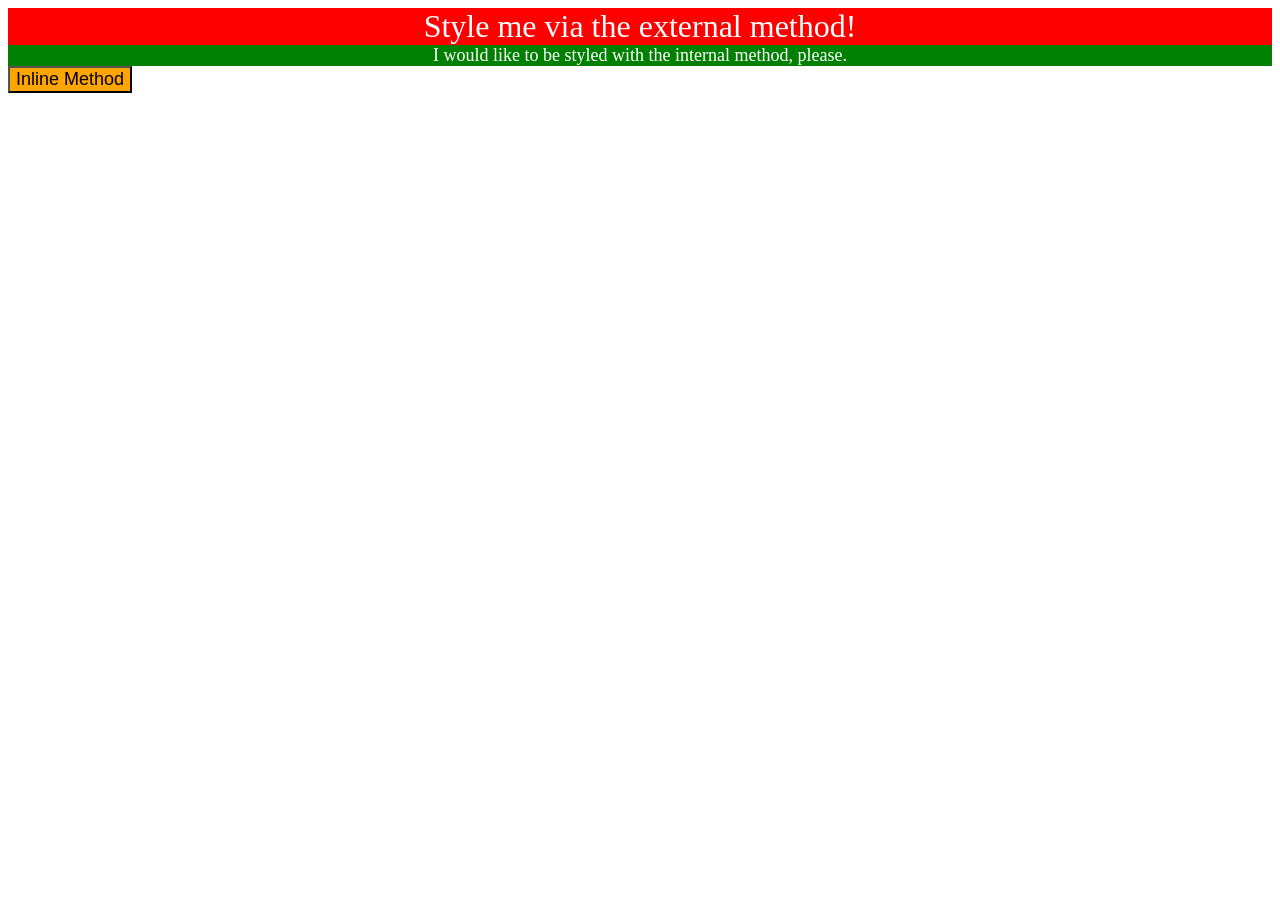
<file: foundations/intro-to-css/01-css-methods/index.html>
<!DOCTYPE html>
<html lang="en">
  <head>
    <meta charset="UTF-8">
    <meta http-equiv="X-UA-Compatible" content="IE=edge">
    <meta name="viewport" content="width=device-width, initial-scale=1.0">
    <title>Methods for Adding CSS</title>
    <!-- This is the link of the External CSS -->
    <link rel="stylesheet" href="styles.css">
  </head>
    <style>
      .paragraph {
        color: white;
        background-color: green;
        font-size: 18px;
      }
    </style>
  <body>
    <div>Style me via the external method!</div>
    <!-- This is an example of Internal CSS -->
    <div p class="paragraph">I would like to be styled with the internal method, please.</div>
    <!-- This is an example of Inline CSS -->
    <button style="background-color: orange; font-size: 18px;">Inline Method</button>
    
  </body>
</html>
</file>
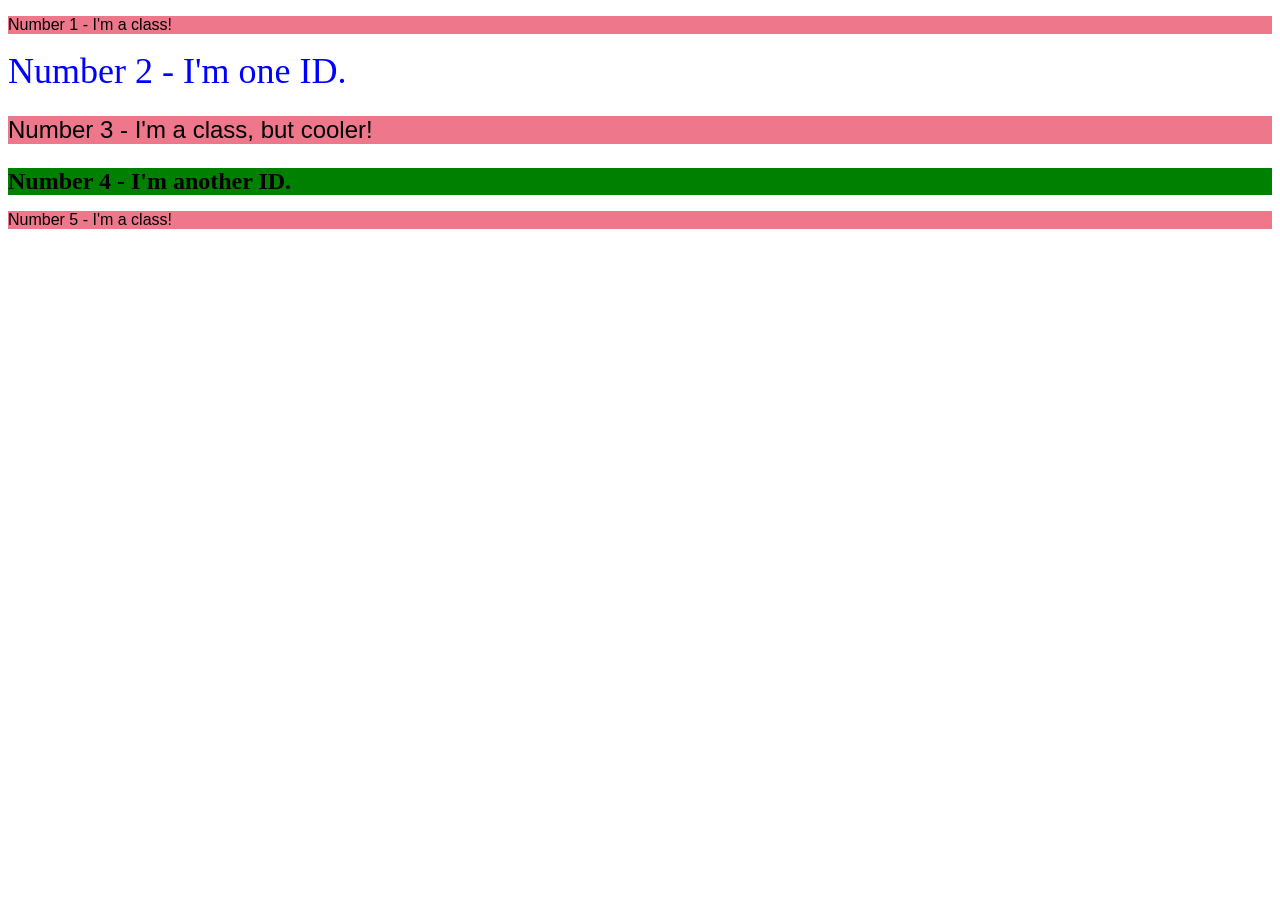
<file: foundations/intro-to-css/02-class-id-selectors/index.html>
<!DOCTYPE html>
<html lang="en">
  <head>
    <meta charset="UTF-8">
    <meta http-equiv="X-UA-Compatible" content="IE=edge">
    <meta name="viewport" content="width=device-width, initial-scale=1.0">
    <title>Class and ID Selectors</title>
    <link rel="stylesheet" href="style.css">
  </head>
  <body>

  <div>
    <p class="odd">Number 1 - I'm a class!</p>
    <div id="num2">Number 2 - I'm one ID.</div>
    <p class="odd num3">Number 3 - I'm a class, but cooler!</p>
    <div id="num4">Number 4 - I'm another ID.</div>
    <p class="odd">Number 5 - I'm a class!</p>
  </div>

    
  </body>
</html>
</file>
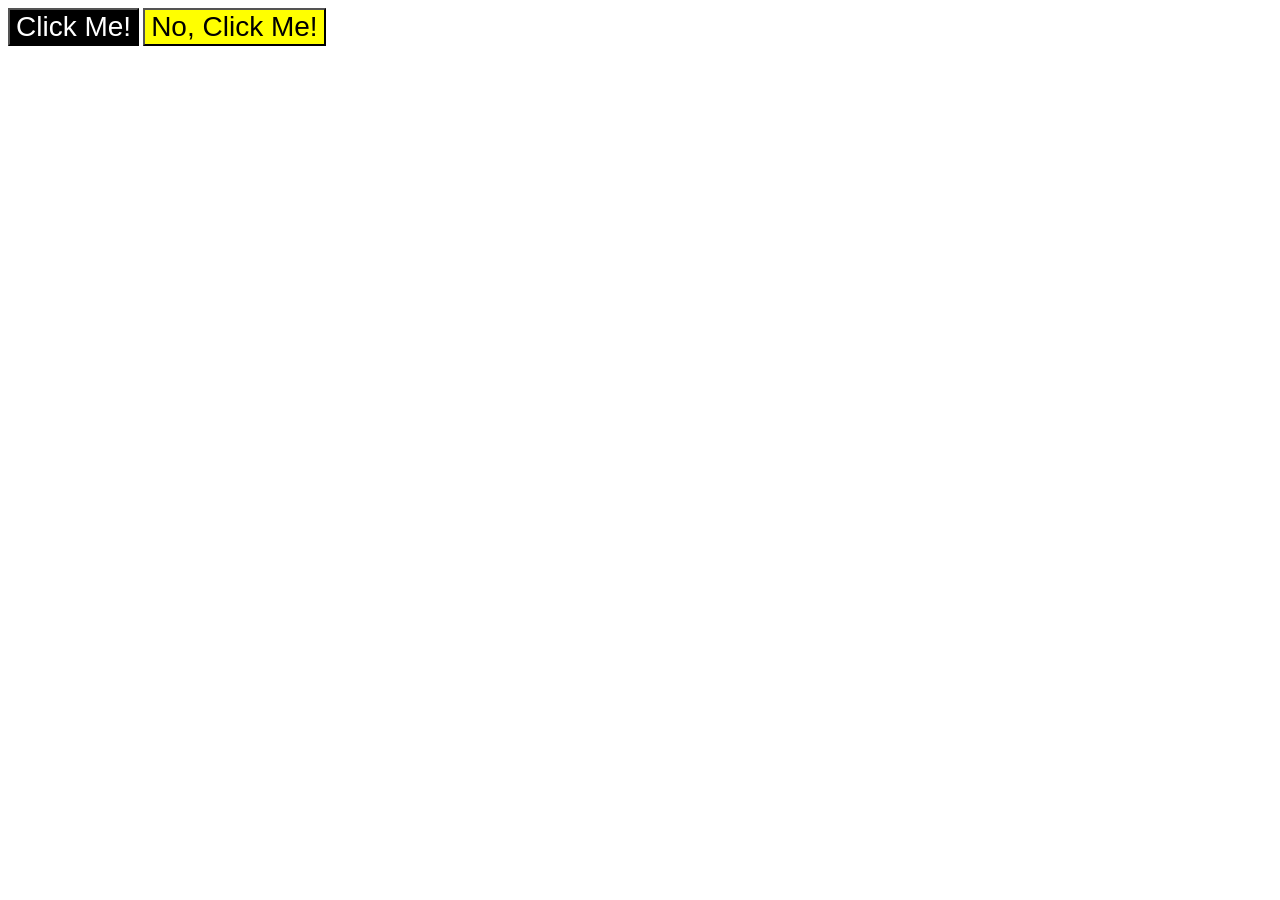
<file: foundations/intro-to-css/03-grouping-selectors/index.html>
<!DOCTYPE html>
<html lang="en">
  <head>
    <meta charset="UTF-8">
    <meta http-equiv="X-UA-Compatible" content="IE=edge">
    <meta name="viewport" content="width=device-width, initial-scale=1.0">
    <title>Grouping Selectors</title>
    <link rel="stylesheet" href="style.css">
  </head>
  <body>
    
    <div>
      <button class="but num1">Click Me!</button>
      <button class="but num2">No, Click Me!</button>
    </div>
    
  </body>
</html>
</file>
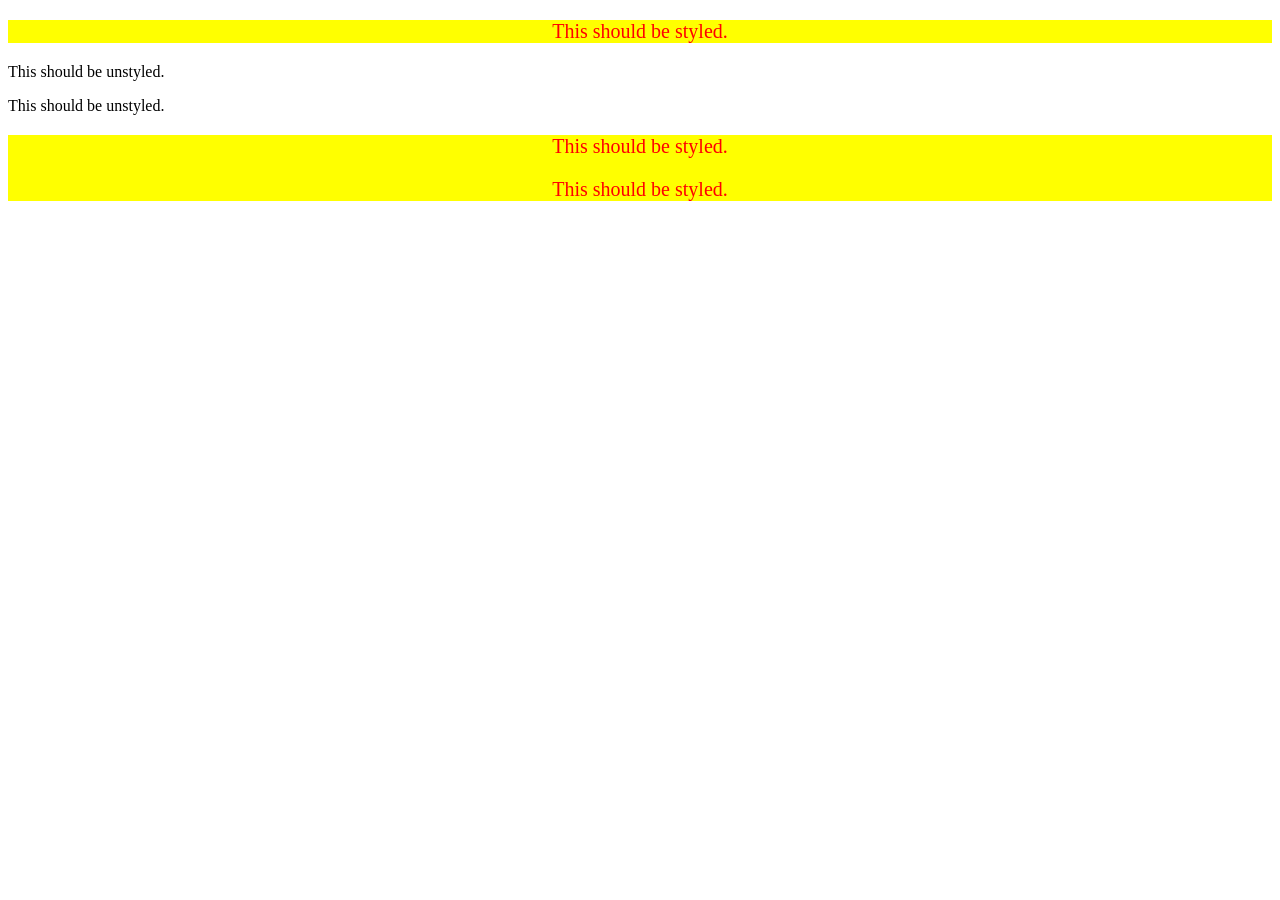
<file: foundations/intro-to-css/05-descendant-combinator/index.html>
<!DOCTYPE html>
<html lang="en">
  <head>
    <meta charset="UTF-8">
    <meta http-equiv="X-UA-Compatible" content="IE=edge">
    <meta name="viewport" content="width=device-width, initial-scale=1.0">
    <title>Descendant Combinator</title>
    <link rel="stylesheet" href="style.css">
  </head>
  <body>

    <div class="container">
      <p class="text">This should be styled.</p>
    </div>
    
    <p class="text">This should be unstyled.</p>
    <p class="text">This should be unstyled.</p>
    <div class="container">
      <p class="text">This should be styled.</p>
      <p class="text">This should be styled.</p>
    </div>
  </body>
</html>
</file>
<file: foundations/intro-to-css/01-css-methods/styles.css>
div {
    background-color: red;
    color: white;
    font-size: 32px;
    font-style: bold;
    text-align: center;
}
</file>
<file: foundations/intro-to-css/02-class-id-selectors/style.css>
.odd {
    background-color: rgb(238, 119, 139);
    font-family: Verdana, Geneva, Tahoma, sans-serif;
}

#num2 {
    color: blue;
    font-size: 36px;
}

.num3 {
    font-size: 24px;
}

#num4 {
    background-color: green;
    font-size: 24px;
    font-weight: bold;
}
</file>
<file: foundations/intro-to-css/03-grouping-selectors/style.css>
.but {
    font-size: 28px;
    font-family: Arial, Helvetica, sans-serif;
}
 .num1 {
    background-color: black;
    color: white;
 }

 .num2 {
    background-color: yellow;
 }
</file>
<file: foundations/intro-to-css/05-descendant-combinator/style.css>
.container {
    background-color: yellow;
    color: red;
    font-size: 20px;
    text-align: center;
}
</file>
